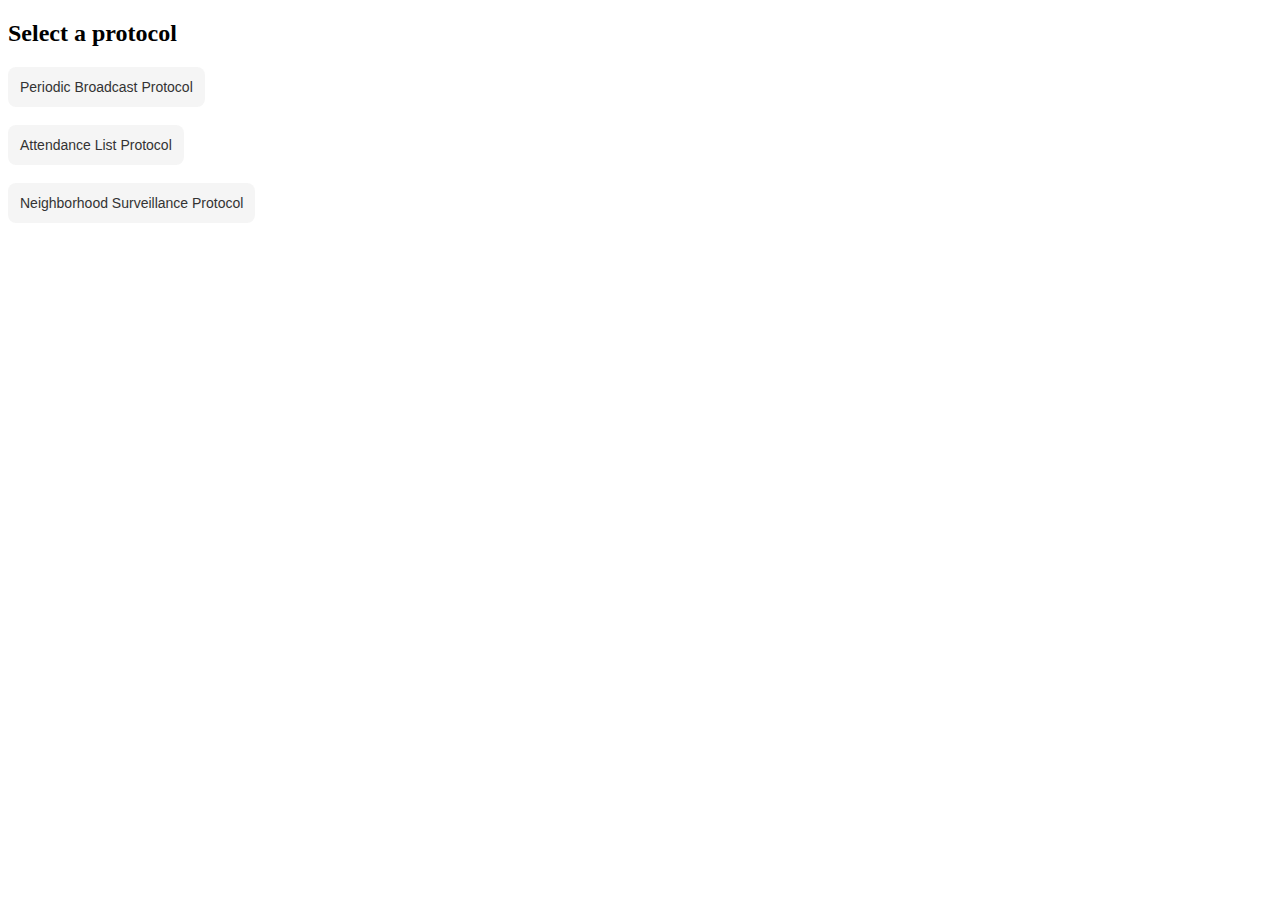
<file: templates/welcome.html>
<!DOCTYPE html>
<html lang="en">
<head>
    <meta charset="UTF-8">
    <title>Group Membership</title>
    <link rel="stylesheet" href="/static/style.css">
    <script src="/static/script.js"></script>
</head>
<body>
    <h2>Select a protocol</h2>
    <button onclick="redirectionButtonOnClick('periodic-broadcast-protocol')">Periodic Broadcast Protocol</button>
    <br><br>
    <button onclick="redirectionButtonOnClick('attendance-list-protocol')">Attendance List Protocol</button>
    <br><br>
    <button onclick="redirectionButtonOnClick('neighborhood-surveillance-protocol')">Neighborhood Surveillance Protocol</button>
</body>
</html>
</file>
<file: static/style.css>
/* CSS */
button {
    background-color: rgba(51, 51, 51, 0.05);
    border-radius: 8px;
    border-width: 0;
    color: #333333;
    cursor: pointer;
    display: inline-block;
    font-family: "Haas Grot Text R Web", "Helvetica Neue", Helvetica, Arial, sans-serif;
    font-size: 14px;
    font-weight: 500;
    line-height: 20px;
    list-style: none;
    margin: 0;
    padding: 10px 12px;
    text-align: center;
    transition: all 200ms;
    vertical-align: baseline;
    white-space: nowrap;
    user-select: none;
    -webkit-user-select: none;
    touch-action: manipulation;
}


/* CSS */
.button-25 {
    background-color: #36A9AE;
    background-image: linear-gradient(#37ADB2, #329CA0);
    box-shadow: rgba(0, 0, 0, 0.12) 0 1px 1px;
    color: #FFFFFF;
    cursor: pointer;
    display: block;
    font-family: -apple-system, ".SFNSDisplay-Regular", "Helvetica Neue", Helvetica, Arial, sans-serif;
    font-size: 13px;
    line-height: 100%;
    margin: 0;
    outline: 0;
    text-align: center;
    transition: box-shadow .05s ease-in-out, opacity .05s ease-in-out;
    user-select: none;
    -webkit-user-select: none;
    touch-action: manipulation;
}

.button-25:hover {
    box-shadow: rgba(255, 255, 255, 0.3) 0 0 2px inset, rgba(0, 0, 0, 0.4) 0 1px 2px;
    text-decoration: none;
    transition-duration: .15s, .15s;
}

.button-25:active {
    box-shadow: rgba(0, 0, 0, 0.15) 0 2px 4px inset, rgba(0, 0, 0, 0.4) 0 1px 1px;
}

.button-25:disabled {
    cursor: not-allowed;
    opacity: .6;
}

.button-25:disabled:active {
    pointer-events: none;
}

.button-25:disabled:hover {
    box-shadow: none;
}


/* CSS */
.button-24 {
    background: #FF4742;
    box-shadow: rgba(0, 0, 0, 0.1) 1px 2px 4px;
    box-sizing: border-box;
    color: #FFFFFF;
    cursor: pointer;
    display: inline-block;
    font-family: nunito, roboto, proxima-nova, "proxima nova", sans-serif;
    font-size: 13px;
    font-weight: 800;
    line-height: 16px;
    min-height: 40px;
    outline: 0;
    text-align: center;
    text-rendering: geometricprecision;
    text-transform: none;
    user-select: none;
    -webkit-user-select: none;
    touch-action: manipulation;
    vertical-align: middle;
}

.button-24:hover,
.button-24:active {
    background-color: initial;
    background-position: 0 0;
    color: #FF4742;
}

.button-24:active {
    opacity: .5;
}
</file>
